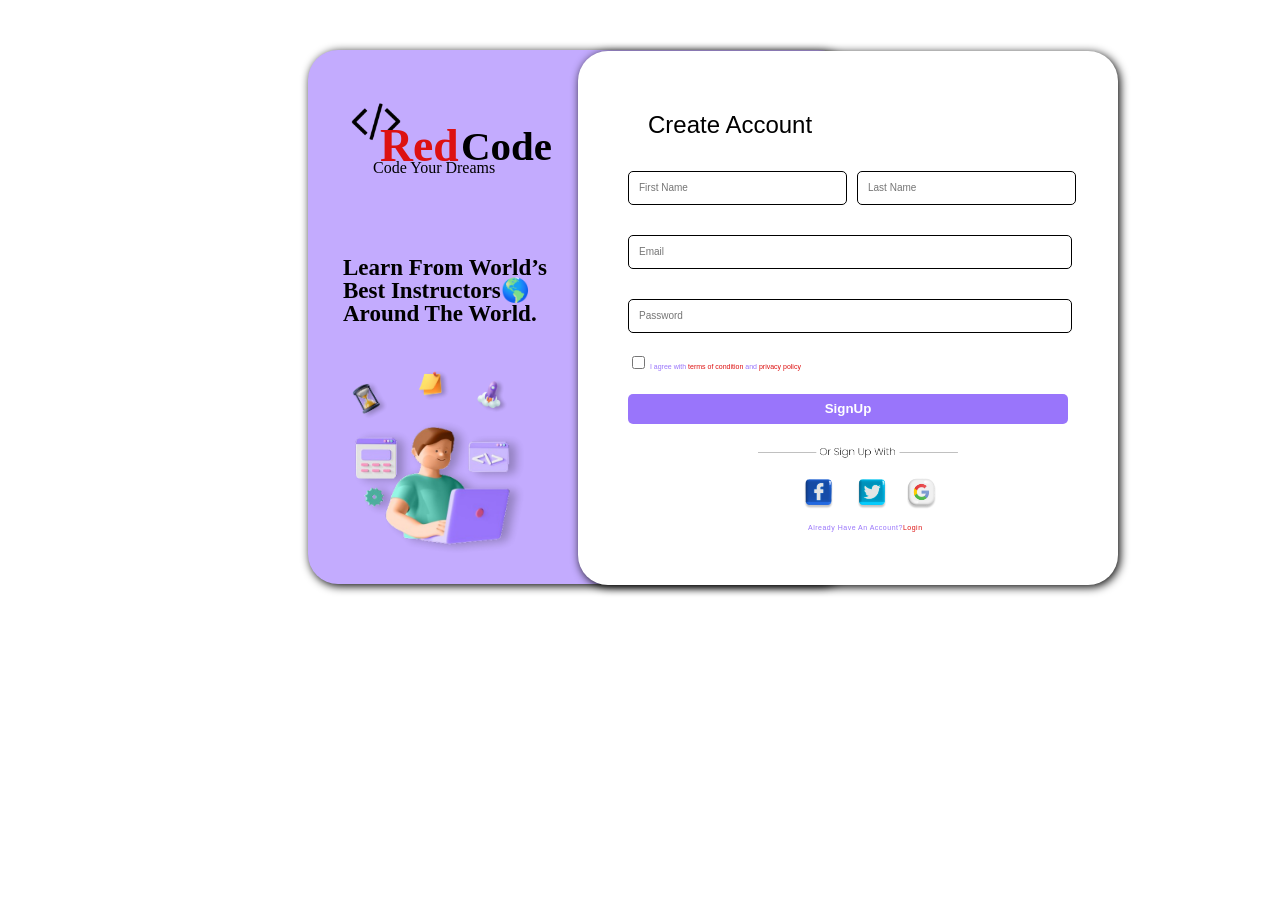
<file: index.html>
<!DOCTYPE html>
<html lang="en">
<head>
    <meta charset="UTF-8">
    <meta name="viewport" content="width=device-width, initial-scale=1.0">
    <link rel="stylesheet" href="style.css">
    <title>Sign Up</title>
</head>
<body>
    <div class="container">
        <div class="red">
            <h3>Red</h3>
        </div>
        <div class="code">
            <h3>Code</h3>
        </div>
        <div class="text">
            <p>Code Your Dreams</p>
        </div>
        <div class="world">
            <h4>
                Learn From World’s<br>
                Best Instructors🌎<br>
                Around The World.
            </h4>
            
        </div>        
        
        <div class="images">
            <div class="image">
                <img src="/images/Code.png" width="50px">
            </div>
            <div class="image1">
                <img src="/images/download (1) 1.png" alt="coding" width="250px">
            </div>
            <div class="image2">
                <img src="/images/download (2).png" width="50px">
            </div>
            <div class="image3">
                <img src="/images/download (3).png" width="60px">
            </div>
            <div class="image4">
                <img src="/images/download 1.png" width="50px">
            </div>
            
        </div>
    </div>    
        
        <div class="form-container">
    
            <div class="acct">
                <h4>Create Account</h4>
            </div>
             
             <form>
                <div class="form">
                    <div id="name">
                        <div id="firstname">
                            <input type="text" placeholder="First Name" required>
                        </div>    
                        <div class="lastname">
                            <input type="text" placeholder="Last Name" required>
                        </div>   
                    
                    </div>
                    
                    <div id="email">
                        <input type="email" placeholder="Email">
                    </div>
                    <div id="password">
                        <input type="password" placeholder="Password" required>
                    </div>

                    <p><input type="checkbox"> I agree with <span>terms of condition </span>and<span> privacy policy</span></p>
                    <button type="button"> SignUp</button>
                </div> 
             </form>
    
            <div class="line">
                <img src="/images/Sign up more.png">
            </div>
            <div class="social">
                <img src="/images/Social.png">
            </div>
            <div class="login">
                <p>Already Have An Account?<a href="login.html">Login</a></p>
            </div> 
        </div>
        
    </div>
</body>
</html>
</file>
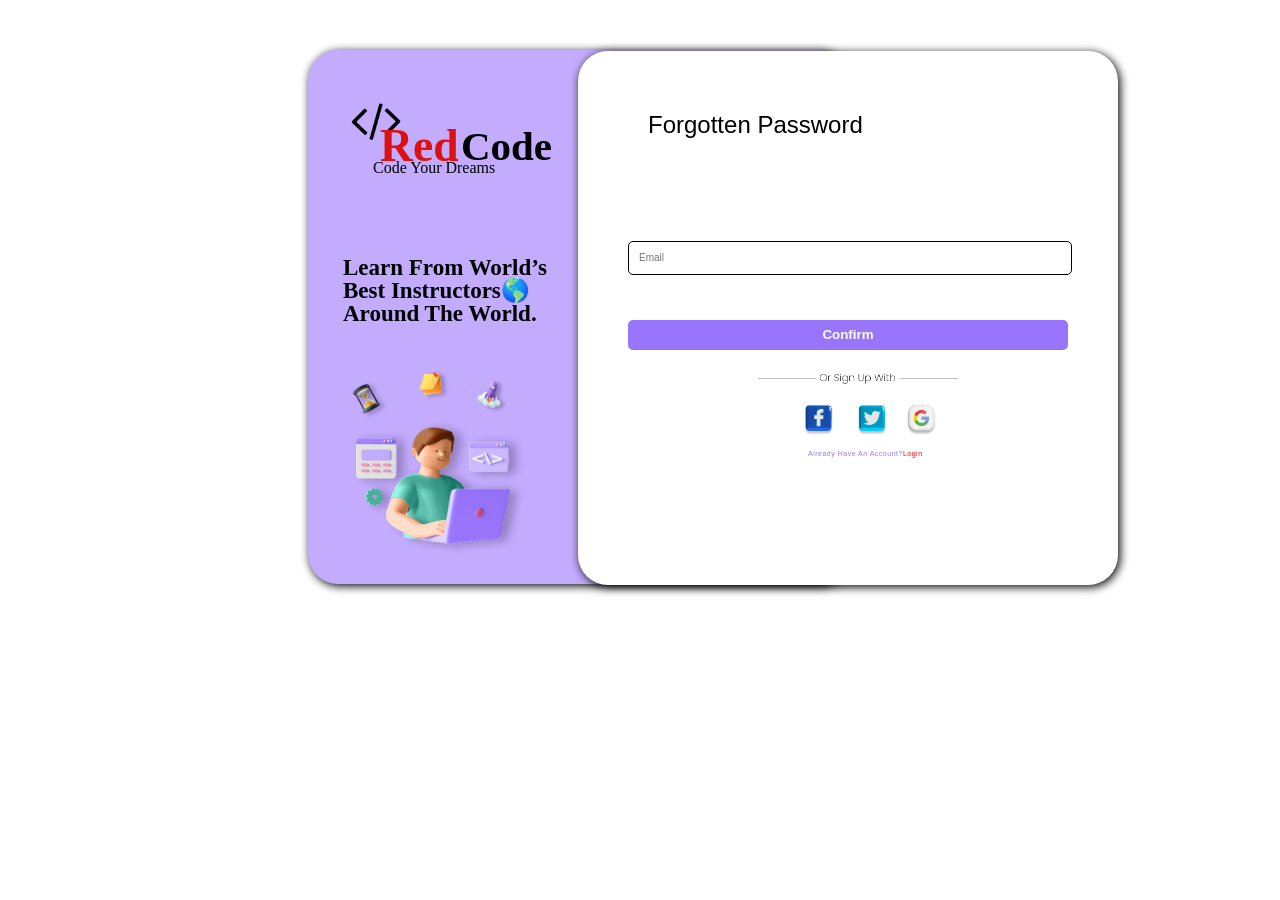
<file: forgottenpassword.html>
<!DOCTYPE html>
<html lang="en">
<head>
    <meta charset="UTF-8">
    <meta name="viewport" content="width=device-width, initial-scale=1.0">
    <link rel="stylesheet" href="style.css">
    <title>Forgotten Password</title>
</head>
<body>
    <div class="container">
        <div class="red">
            <h3>Red</h3>
        </div>
        <div class="code">
            <h3>Code</h3>
        </div>
        <div class="text">
            <p>Code Your Dreams</p>
        </div>
        <div class="world">
            <h4>
                Learn From World’s<br>
                Best Instructors🌎<br>
                Around The World.
            </h4>
            
        </div>        
        
        <div class="images">
            <div class="image">
                <img src="/images/Code.png" width="50px">
            </div>
            <div class="image1">
                <img src="/images/download (1) 1.png" alt="coding" width="250px">
            </div>
            <div class="image2">
                <img src="/images/download (2).png" width="50px">
            </div>
            <div class="image3">
                <img src="/images/download (3).png" width="60px">
            </div>
            <div class="image4">
                <img src="/images/download 1.png" width="50px">
            </div>
            
        </div>
    </div>    
        
        <div class="form-container">
            <div class="acct">
                <h4>Forgotten Password</h4>
            </div>
             
             <form>
                <div class="form">
                    <div id="email3">
                        <input type="email" placeholder="Email">
                    </div>
                    <button type="button"><a href="otp.html">Confirm</a></button>
                </div> 
             </form>
    
            <div class="line">
                <img src="/images/Sign up more.png">
            </div>
            <div class="social">
                <img src="/images/Social.png">
            </div>
            <div class="login">
                <p>Already Have An Account?<a href="login.html">Login</a></p>
            </div> 
        </div>
        
    </div>
</body>
</html>
</file>
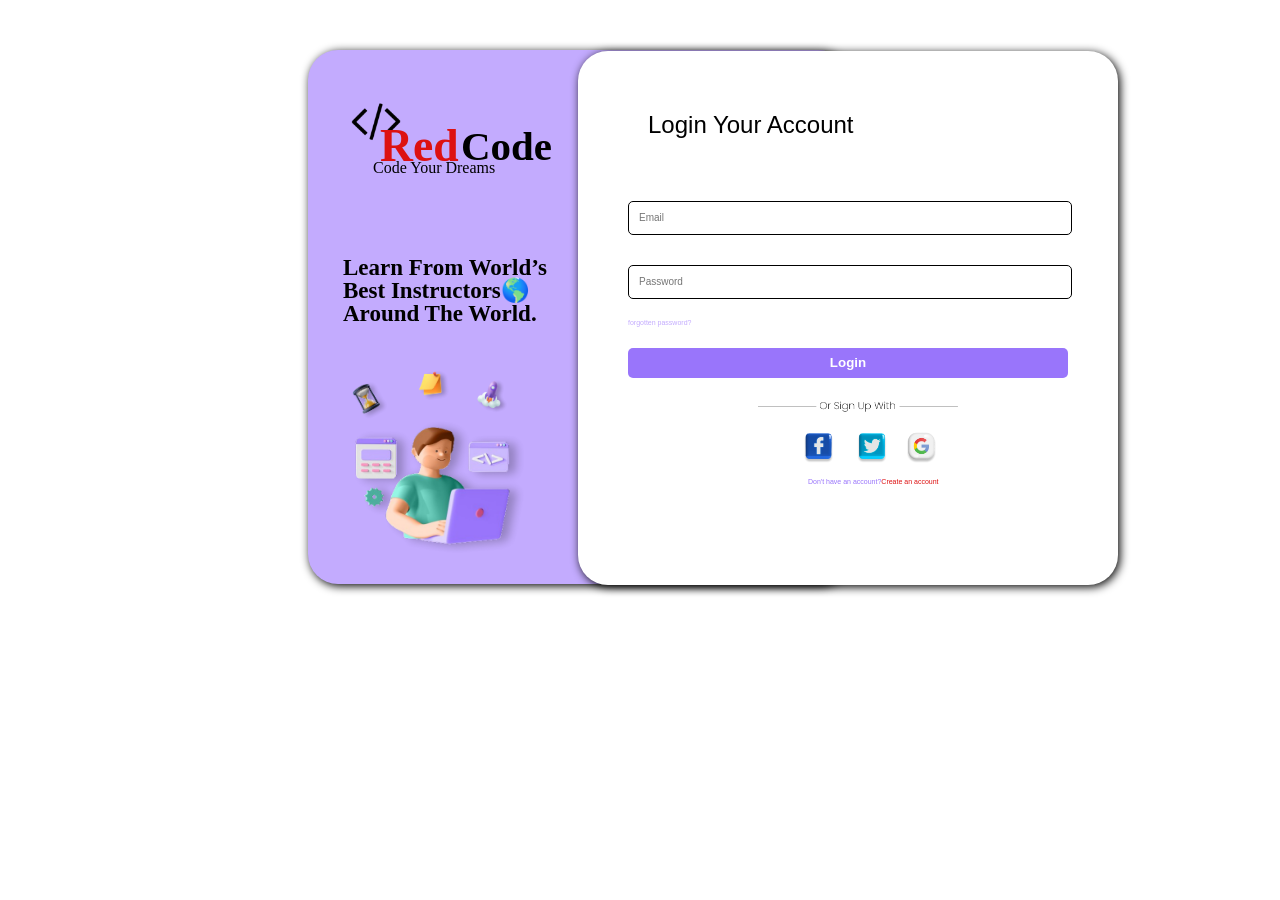
<file: login.html>
<!DOCTYPE html>
<html lang="en">
<head>
    <meta charset="UTF-8">
    <meta name="viewport" content="width=device-width, initial-scale=1.0">
    <link rel="stylesheet" href="style.css">
    <title>Login</title>
</head>
<body>
    <div class="container">
        <div class="red">
            <h3>Red</h3>
        </div>
        <div class="code">
            <h3>Code</h3>
        </div>
        <div class="text">
            <p>Code Your Dreams</p>
        </div>
        <div class="world">
            <h4>
                Learn From World’s<br>
                Best Instructors🌎<br>
                Around The World.
            </h4>
            
        </div>        
        
        <div class="images">
            <div class="image">
                <img src="/images/Code.png" width="50px">
            </div>
            <div class="image1">
                <img src="/images/download (1) 1.png" alt="coding" width="250px">
            </div>
            <div class="image2">
                <img src="/images/download (2).png" width="50px">
            </div>
            <div class="image3">
                <img src="/images/download (3).png" width="60px">
            </div>
            <div class="image4">
                <img src="/images/download 1.png" width="50px">
            </div>
            
        </div>
    </div>    
        
        <div class="form-container">
            <div class="acct">
                <h4>Login Your Account</h4>
            </div>
             
             <form>
                <div class="form">
                    <div id="email">
                        <input type="email" placeholder="Email">
                    </div>
                    <div id="password">
                        <input type="password" placeholder="Password" required>
                    </div>
                    <section class="forgottenpassword">
                        <p><a href="forgottenpassword.html">forgotten password?</a> </p>
                    </section>
                    
                    <button type="button">Login</button>
                </div> 
             </form>
    
            <div class="line">
                <img src="/images/Sign up more.png">
            </div>
            <div class="social">
                <img src="/images/Social.png">
            </div>
            <div class="signin">
                <p>Don't have an account?<a href="index.html">Create an account</a></p>
            </div> 
        </div>
        
    </div>
</body>
</html>
</file>
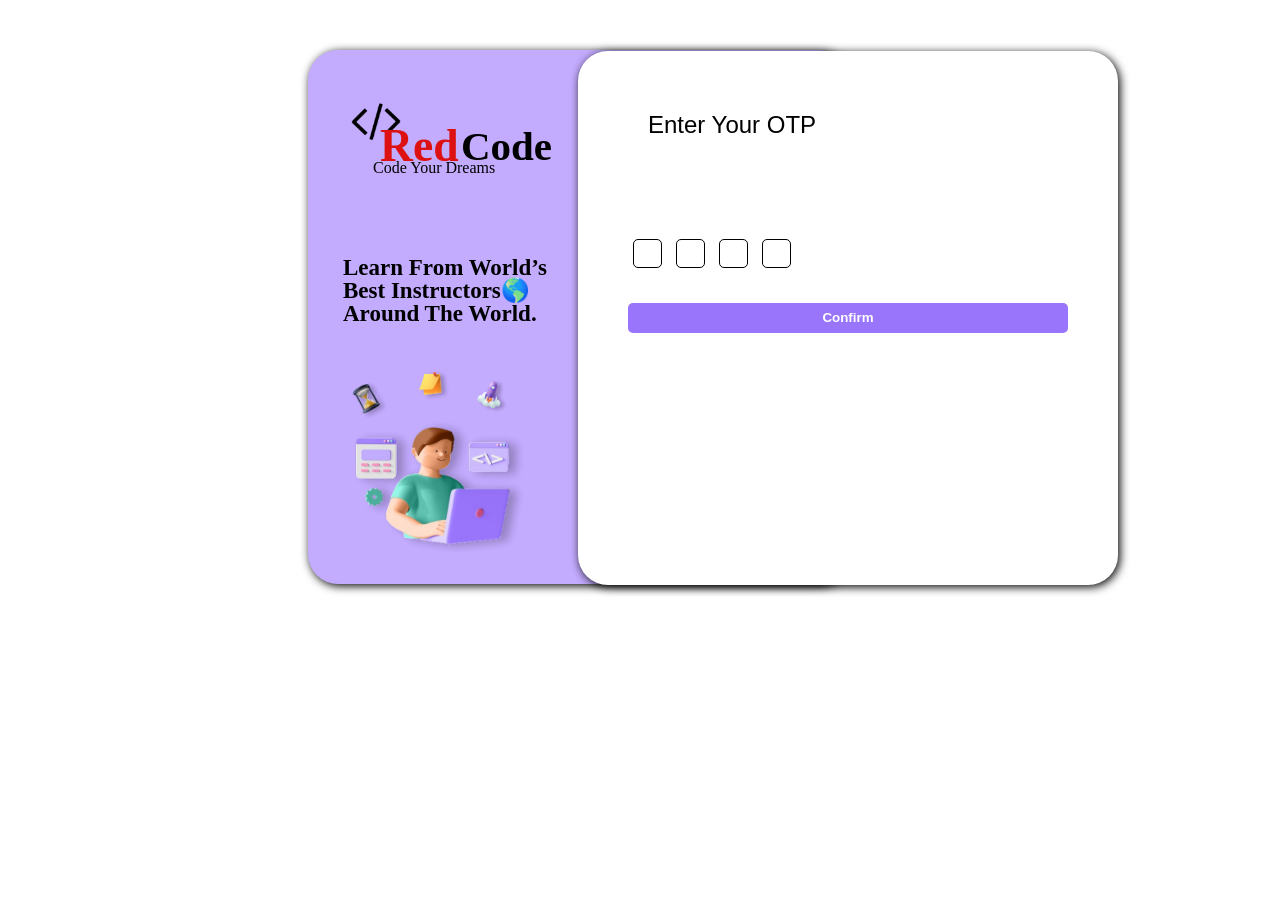
<file: otp.html>
<!DOCTYPE html>
<html lang="en">
<head>
    <meta charset="UTF-8">
    <meta name="viewport" content="width=device-width, initial-scale=1.0">
    <link rel="stylesheet" href="style.css">
    <title>Confirm OTP</title>
</head>
<body>
    <div class="container">
        <div class="red">
            <h3>Red</h3>
        </div>
        <div class="code">
            <h3>Code</h3>
        </div>
        <div class="text">
            <p>Code Your Dreams</p>
        </div>
        <div class="world">
            <h4>
                Learn From World’s<br>
                Best Instructors🌎<br>
                Around The World.
            </h4>
            
        </div>        
        
        <div class="images">
            <div class="image">
                <img src="/images/Code.png" width="50px">
            </div>
            <div class="image1">
                <img src="/images/download (1) 1.png" alt="coding" width="250px">
            </div>
            <div class="image2">
                <img src="/images/download (2).png" width="50px">
            </div>
            <div class="image3">
                <img src="/images/download (3).png" width="60px">
            </div>
            <div class="image4">
                <img src="/images/download 1.png" width="50px">
            </div>
            
        </div>
    </div>    
        
        <div class="form-container">
            <div class="acct">
                <h4>Enter Your OTP</h4>
            </div>
             
             <form>
                <div class="form">
                    <div class="otp-container">
                        <input type="text" inputmode="numeric" pattern="0-9" maxlength="1" required>
                        <input type="text" inputmode="numeric" pattern="0-9" maxlength="1" required>
                        <input type="text" inputmode="numeric" pattern="0-9" maxlength="1" required>
                        <input type="text" inputmode="numeric" pattern="0-9" maxlength="1" required>
                    </div>
                    
                    <button type="button"><a href="updatepassword.html">Confirm</a></button>
                </div> 
             </form>
        </div>
        
    </div>
</body>
</html>
</file>
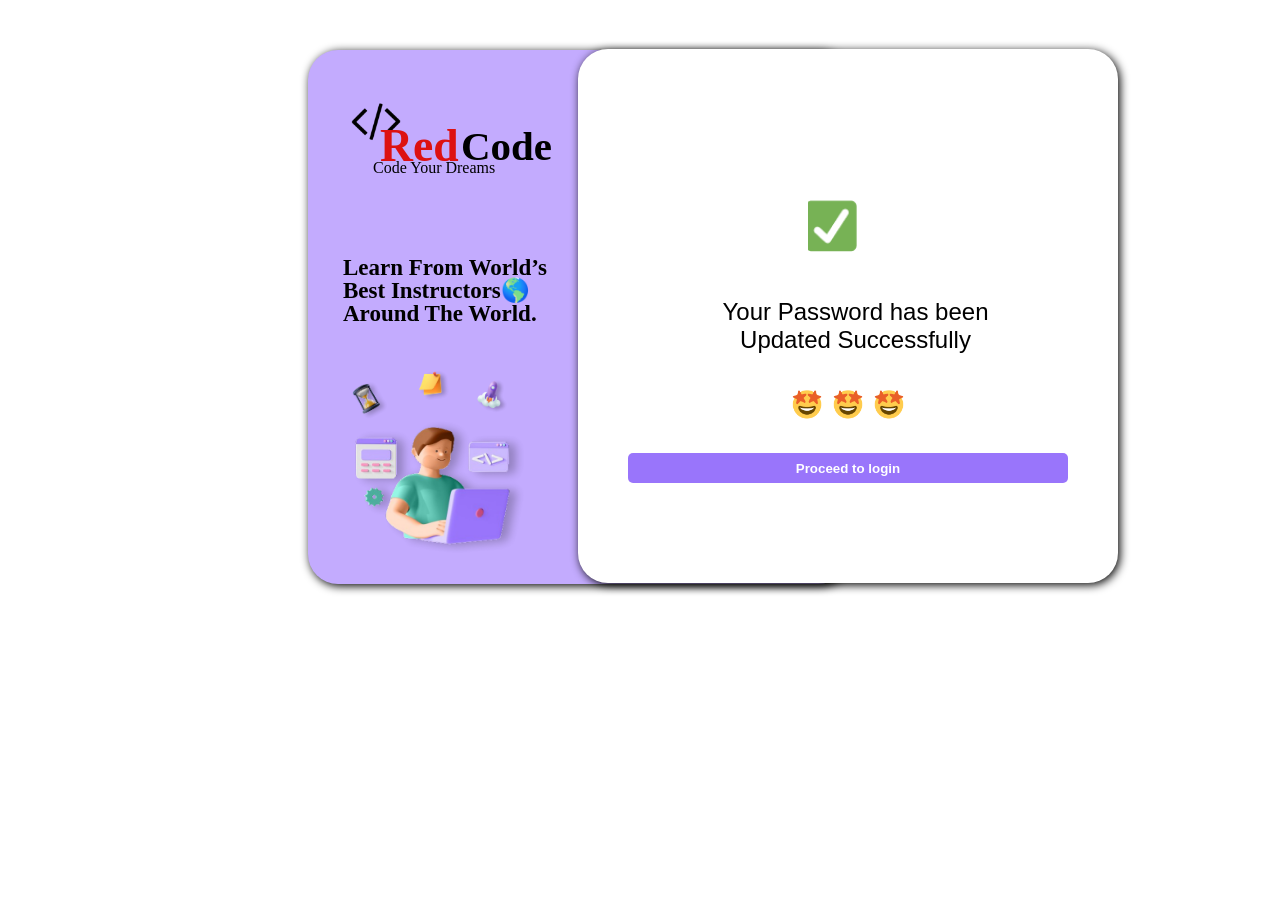
<file: success.html>
<!DOCTYPE html>
<html lang="en">
<head>
    <meta charset="UTF-8">
    <meta name="viewport" content="width=device-width, initial-scale=1.0">
    <link rel="stylesheet" href="style.css">
    <title>Success</title>
</head>
<body>
   <div class="container">
        <div class="red">
            <h3>Red</h3>
        </div>
        <div class="code">
            <h3>Code</h3>
        </div>
        <div class="text">
            <p>Code Your Dreams</p>
        </div>
        <div class="world">
            <h4>
                Learn From World’s<br>
                Best Instructors🌎<br>
                Around The World.
            </h4>
            
        </div>        
        
         <div class="images">
            <div class="image">
                <img src="/images/Code.png" width="50px">
            </div>
            <div class="image1">
                <img src="/images/download (1) 1.png" alt="coding" width="250px">
            </div>
            <div class="image2">
                <img src="/images/download (2).png" width="50px">
            </div>
            <div class="image3">
                <img src="/images/download (3).png" width="60px">
            </div>
            <div class="image4">
                <img src="/images/download 1.png" width="50px">
            </div>
            
        </div>
    </div>    
        
        <div class="form-container" id="form-container">
            <div class="emoji">
                <img src="/images/Screenshot 2026-05-16 150321.png" width="50px">
            </div>
            <div class="acct" id="update">
                <h4>Your Password has been<br> Updated Successfully</h4>
            </div>
            <div class="frame">
                <img src="/images/Frame 3.png" width="120px">
             </div>
             <form>
                <div class="form" id="proceed">
                    <button type="button"><a href="login.html">Proceed to login</a></button>
                </div> 
             </form>
             
        </div>
        
    </div>
</body>
</html>
</file>
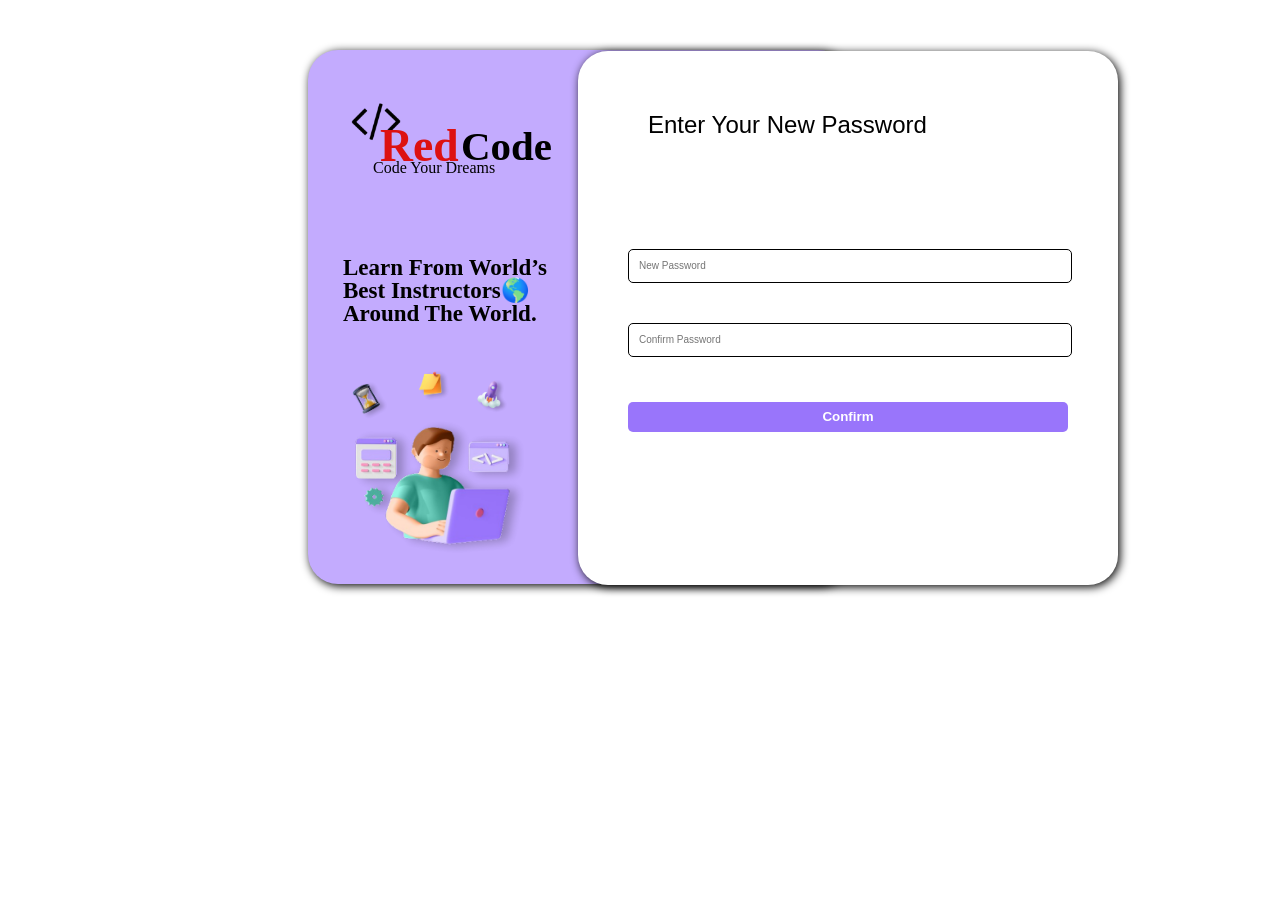
<file: updatepassword.html>
<!DOCTYPE html>
<html lang="en">
<head>
    <meta charset="UTF-8">
    <meta name="viewport" content="width=device-width, initial-scale=1.0">
    <link rel="stylesheet" href="style.css">
    <title>Update Password</title>
</head>
<body>
    <div class="container">
        <div class="red">
            <h3>Red</h3>
        </div>
        <div class="code">
            <h3>Code</h3>
        </div>
        <div class="text">
            <p>Code Your Dreams</p>
        </div>
        <div class="world">
            <h4>
                Learn From World’s<br>
                Best Instructors🌎<br>
                Around The World.
            </h4>
            
        </div>        
        
        <div class="images">
            <div class="image">
                <img src="/images/Code.png" width="50px">
            </div>
            <div class="image1">
                <img src="/images/download (1) 1.png" alt="coding" width="250px">
            </div>
            <div class="image2">
                <img src="/images/download (2).png" width="50px">
            </div>
            <div class="image3">
                <img src="/images/download (3).png" width="60px">
            </div>
            <div class="image4">
                <img src="/images/download 1.png" width="50px">
            </div>
            
        </div>
    </div>
    <div class="form-container">
            <div class="acct" id="new">
                <h4>Enter Your New Password</h4>
            </div>
             
             <form>
                <div class="form">
                    <div id="confirmpassword">
                        <input type="password" placeholder="New Password">
                        <input type="password" placeholder="Confirm Password">
                    </div>

                    <button type="button"><a href="success.html">Confirm</a></button>
                </div> 
             </form>    
</body>
</html>
</file>
<file: style.css>
.container{
    background-color: #C3ABFE;
    width:540px;
    height:534px;
    border-radius: 30px;
    margin-left: 300px;
    margin-top: 50px;
    box-shadow:2px 2px 10px black ;
}
.red{ 
    color: #DD1111;
    position:absolute;
    left: 240px;
    top: 73px;
    margin-left: 140px;  
    z-index: 2;
    font-family: Lato;
   font-weight: 700;
   font-style: Bold;
   font-size: 39px;
}
.code{
    font-size: 35px;
    position: relative;
    left: 153px;
    top: 73px;
    font-family: Lato;
    font-weight: 300;
    font-style: Regular;   
}
.text p{
    font-family: League Spartan;
    font-size: 1rem;
    font-weight: 100;
    margin-left: 65px;
    padding-top: 22px;
    margin-bottom: 80px;
    color: black;
}
.world h4{
    font-family: Lato;
    font-weight: 600;
    font-style: Bold;
    font-size: 23px;
    line-height: 100%;
    margin-left: 35px;
    margin-top: 30px;

}
.images .image{
    position: relative;
    bottom: 260px;
    left: 43px;
}
.images .image1{
    margin-top: -55px;
    margin-left: 20px;
}
.images .image2{
    position: absolute;
    top: 360px;
    left: 410px;   
}
.images .image3{
    position: absolute;
    left: 340px;
    top: 370px;
}
.images .image4{
    position: absolute;
    top: 370px;
    left: 470px;
}
.acct h4{
    font-family: 'Gill Sans', 'Gill Sans MT', Calibri, 'Trebuchet MS', sans-serif;
    padding-top:60px;
    padding-left: 70px;
    font-size: 1.5rem;
    font-weight: lighter;
    color: black;
}
.form-container{
   background-color: white;
   width: 540px;
   height: 534px;
   border-radius: 30px;
   margin-left: 570px;
   margin-top: -565px;
   box-shadow:2px 2px 10px black ;
}

.form #name{
    display: flex;
}
.form #name .lastname{
    margin-left: 10px;
}
.form #name input{
    width: 205px;
    height: 30px;
    border-radius: 5px;
    padding-left: 10px;
    border: 1px solid black;
    background-color: white;
    font-family: 'Gill Sans', 'Gill Sans MT', Calibri, 'Trebuchet MS', sans-serif;
    font-size: 10px;   
}
.form #firstname{
    margin-left: 50px;
}
.form #email input, .form #password input{
    width: 430px;
    height: 30px;
    border-radius: 5px;
    border: 1px solid black;
    background-color: white;
    margin-left: 50px;
    margin-top: 30px;
    padding-left: 10px;
    font-family: 'Gill Sans', 'Gill Sans MT', Calibri, 'Trebuchet MS', sans-serif;
    font-size: 10px;   
}
span{
    color: #DD1111;
}
p{
    font-family:'Lucida Sans', 'Lucida Sans Regular', 'Lucida Grande', 'Lucida Sans Unicode', Geneva, Verdana, sans-serif;
    font-size: 7px;
    margin-left: 50px;
    margin-top: 20px;
}
button{
    width: 440px;
    height: 30px;
    border-radius: 5px;
    background-color:#9975FB;
    color: white;
    font-weight: bolder;
    margin-left: 50px;
    border: none;
    margin-top: 15px;
}
.line img{
    width: 200px;
    margin-left: 180px;
    margin-top:20px;
}
.social img{
    width: 150px;
    margin-left:210px ;
    margin-top: 10px;
}
a{
    color: #DD1111;
    text-decoration: none;
}
.login p{
    margin-bottom: 150px;
    margin-left: 230px;
    margin-top: 0px;
    font-family: 'Lucida Sans', 'Lucida Sans Regular', 'Lucida Grande', 'Lucida Sans Unicode', Geneva, Verdana, sans-serif;
    letter-spacing: 0.5px;
    font-size: 7px;
}
.signin p{
    margin-bottom: 150px;
    margin-left: 230px;
    margin-top: 0px;
    font-family:'Lucida Sans', 'Lucida Sans Regular', 'Lucida Grande', 'Lucida Sans Unicode', Geneva, Verdana, sans-serif;
    line-height: 100%;
    font-size: 7px;
}
p{
    color: #9975FB;
    font-family: 'Lucida Sans', 'Lucida Sans Regular', 'Lucida Grande', 'Lucida Sans Unicode', Geneva, Verdana, sans-serif;
    line-height: 100%;
}
.form #email3 input{
    width: 430px;
    height: 30px;
    border-radius: 5px;
    border: 1px solid black;
    background-color: white;
    margin-left: 50px;
    margin-top: 70px;
    padding-left: 10px;
    font-family: 'Gill Sans', 'Gill Sans MT', Calibri, 'Trebuchet MS', sans-serif;
    font-size: 10px; 
    margin-bottom: 30px;  
}
 .forgottenpassword p a{
   color:#C3ABFE;
}
button a{
    color: white;
}
.otp-container input{
    width: 15px;
    height: 25px;
    border: 1px solid black;
    border-radius: 5px;
    padding-left: 10px;
    margin-left: 10px;
}
.otp-container{
    margin-top: 100px;
    margin-left: 45px;
    margin-bottom: 20px;
}
.form #confirmpassword input{
    width: 430px;
    height: 30px;
    border-radius: 5px;
    border: 1px solid black;
    background-color: white;
    margin-left: 50px;
    margin-top: 10px;
    padding-left: 10px;
    font-family: 'Gill Sans', 'Gill Sans MT', Calibri, 'Trebuchet MS', sans-serif;
    font-size: 10px;  
    margin-bottom:30px;
}
.form-container  #update h4{
    padding-top: 10px;
    text-align: center;
    padding-left: 15px;
    padding-bottom: 0px;
}
.frame img{
   margin-left: 210px;
   margin-top: 0px;
   margin-bottom: 10px;
}
.form-container .emoji img{
    margin-left: 230px;
    margin-top: 150px;
    margin-bottom: 0px;
}
#form-container{
    margin-top: -535px;
}

.form-container #new{
    margin-bottom: 100px;
}
</file>
